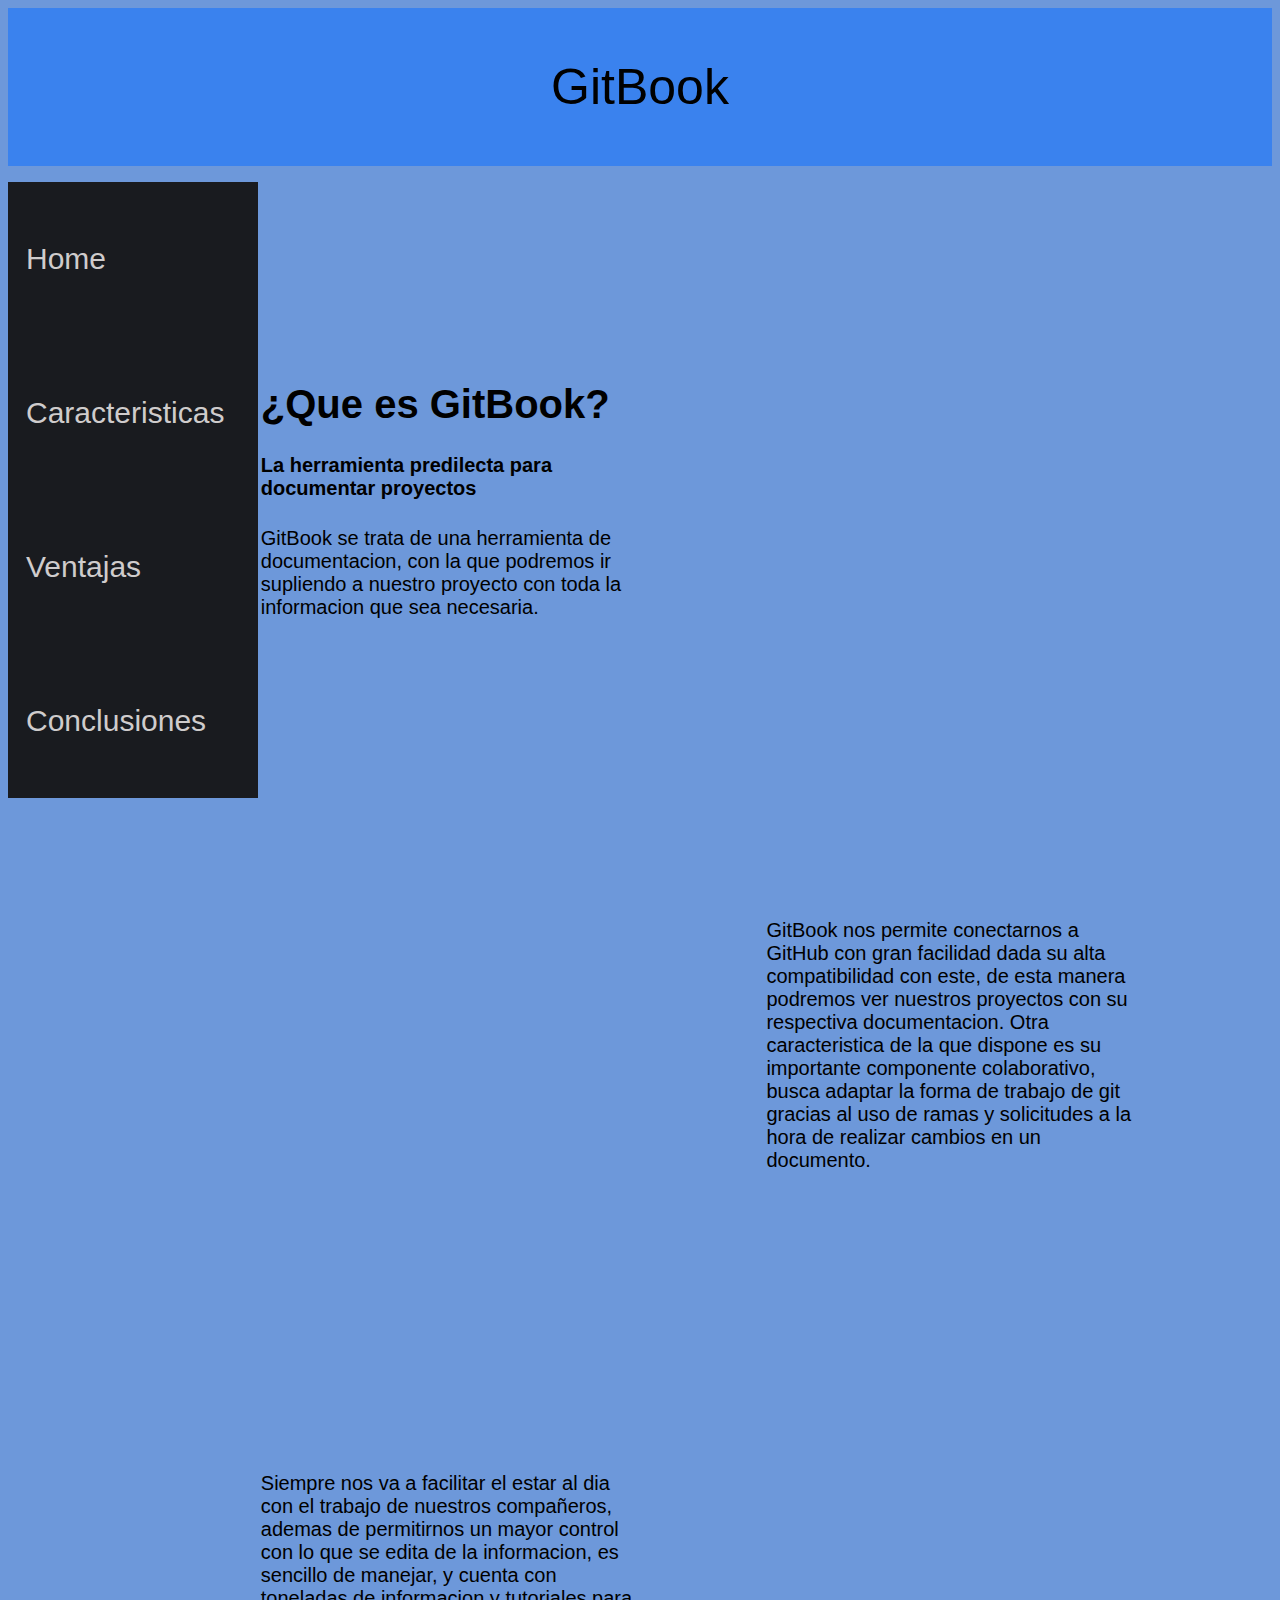
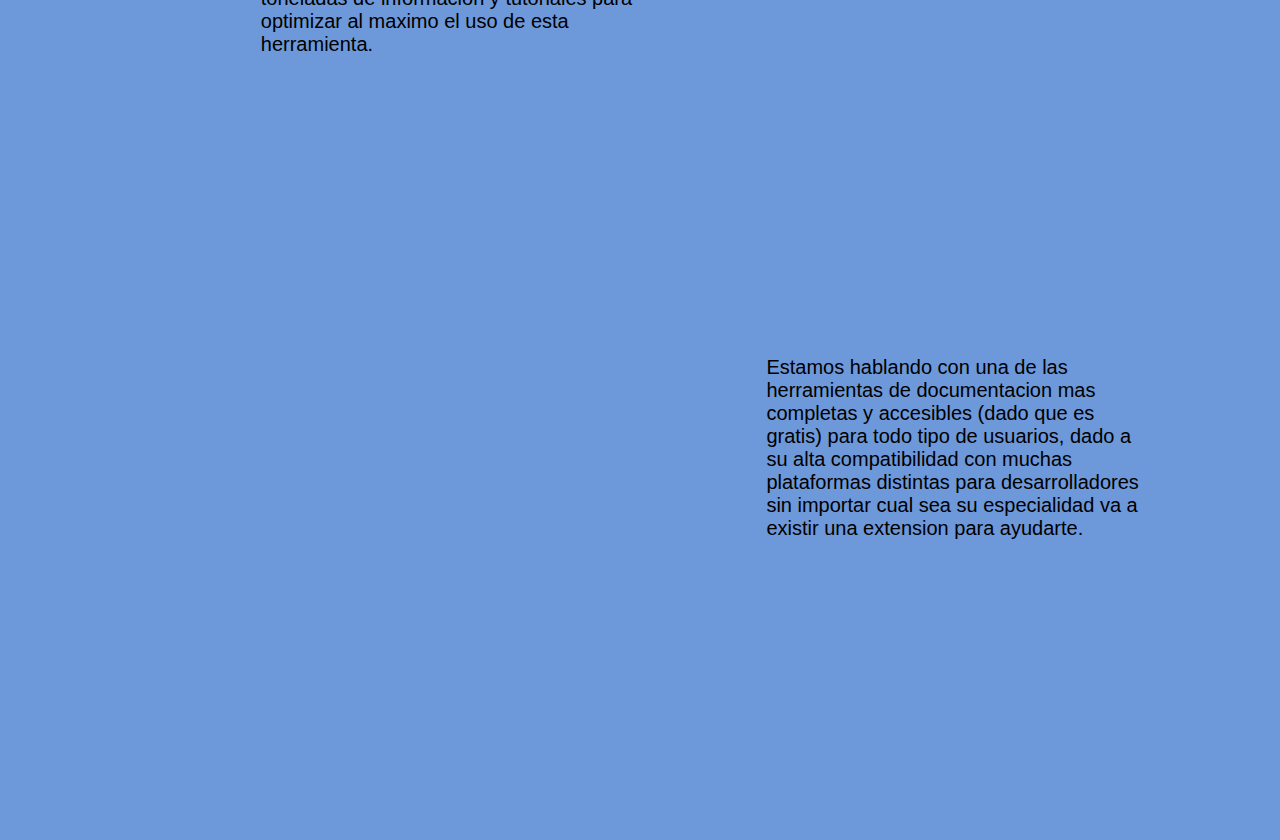
<file: index.html>
<!DOCTYPE html>
<html lang="en">
<head>
    <meta charset="UTF-8">
    <meta name="viewport" content="width=device-width, initial-scale=1.0">
    <title>Mi pagina web</title>
    <link rel="stylesheet" type="text/css" href="HojaEstilos.css" > 
</head>
<body>
    <header>GitBook</header>
    <div id="nav">
    <ul>
        <li><a href="#home">Home</a></li>
        <li><a href="#parrafo2">Caracteristicas</a></li>
        <li><a href="#parrafo3">Ventajas</a></li>
        <li><a href="#parrafo4">Conclusiones</a></li>
    </ul>
    </div>
    <div id = home>
    <h1>¿Que es GitBook?</h1>
    <h4>La herramienta predilecta para documentar proyectos</h4>
    <p id ="parrafo1">
        GitBook se trata de una herramienta de documentacion, con la que podremos ir supliendo a nuestro proyecto con toda la informacion
        que sea necesaria.
    </p>
    </div>  
    <p id = "parrafo2">
        GitBook nos permite conectarnos a GitHub con gran facilidad dada su alta compatibilidad con este, de esta manera podremos ver nuestros proyectos 
        con su respectiva documentacion. Otra caracteristica de la que dispone es su importante componente colaborativo, busca adaptar la forma de trabajo de git gracias 
        al uso de ramas y solicitudes a la hora de realizar cambios en un documento.
    </p>
    <p id = "parrafo3">
        Siempre nos va a facilitar el estar al dia con el trabajo de nuestros compañeros, ademas de permitirnos un mayor control con lo que se edita de la informacion, es sencillo
        de manejar, y cuenta con toneladas de informacion y tutoriales para optimizar al maximo el uso de esta herramienta.
    </p>
    <p id = "parrafo4">
        Estamos hablando con una de las herramientas de documentacion mas completas y accesibles (dado que es gratis) para todo tipo de usuarios, dado a su alta compatibilidad con
        muchas plataformas distintas para desarrolladores sin importar cual sea su especialidad va a existir una extension para ayudarte.
    </p>
        
</body>
</html>
</file>
<file: HojaEstilos.css>
header {
    background-color: #3a82ee;
    font-size: 50px;
    padding: 50px ;
    text-align: center;
}

#nav {
    background-color:#191b1f;
    margin: 0;
    width: 250px;
    padding: 0;
    height: 60%;
    position: sticky;
    top: 20%;
}

li {
    display: block;
    padding:  60px 20px;
    font-size: 30px;
    color:rgb(207, 204, 204);
    margin-left: -20%;
    
}

li:hover {
    background-color: #3a82ee;
}

body {
    background: #6d98da;
    font-family: 'Lucida Sans', 'Lucida Sans Regular', 'Lucida Grande', 'Lucida Sans Unicode', Geneva, Verdana, sans-serif;
}

#home {
    margin-left: 20%;
    max-width: 30%;
    font-size: 20px;
    margin-top: -35%;
    
}

p {
    margin-bottom: 300px;
}

#parrafo2 {
    margin-left: 60%;
    max-width: 30%;
    font-size: 20px;
}

#parrafo3 {
    margin-left: 20%;
    max-width: 30%;
    font-size: 20px;
}

#parrafo4 {
    margin-left: 60%;
    margin-bottom: 300px;
    max-width: 30%;
    font-size: 20px;
}

a {
    color: inherit; 
    text-decoration: none; 
}
</file>
